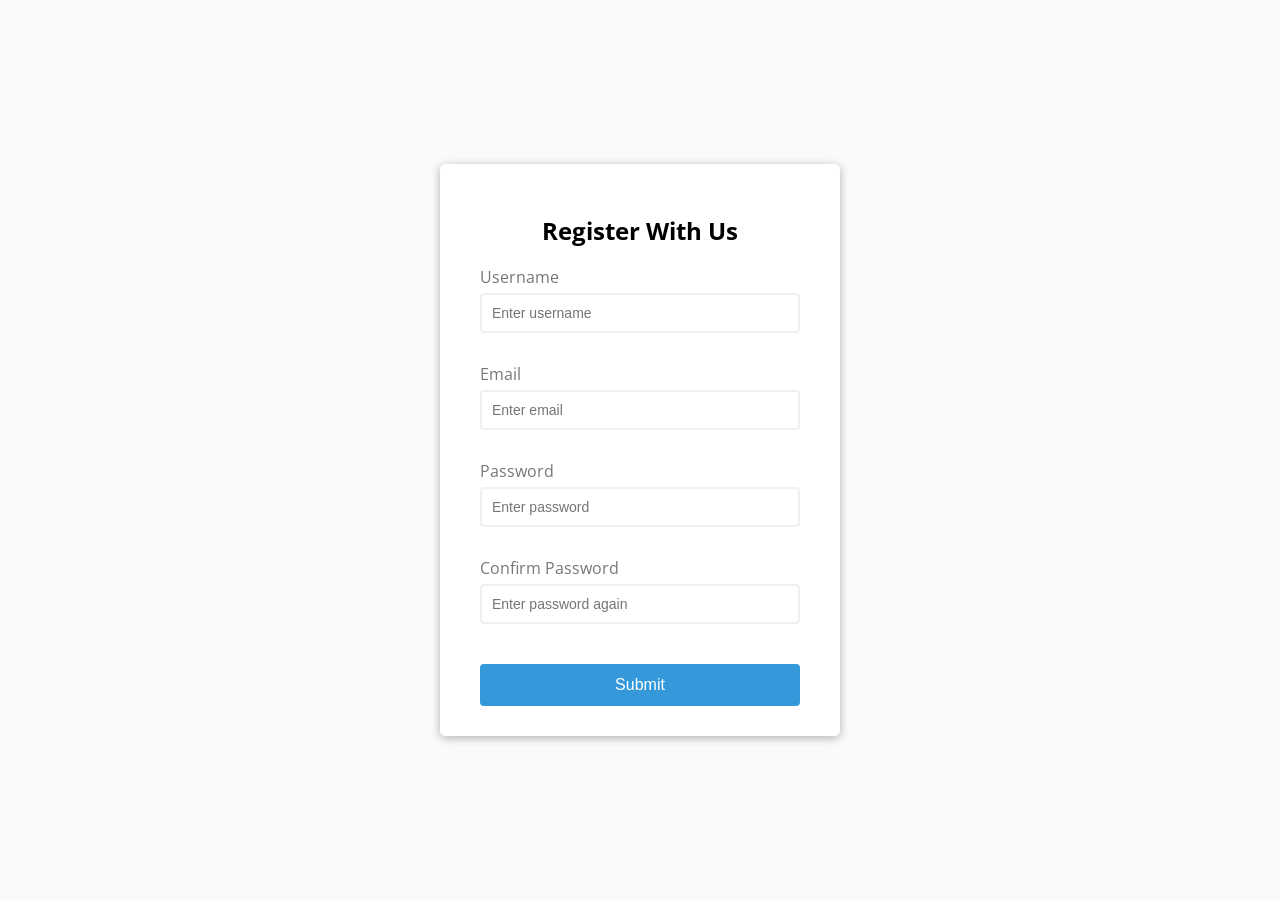
<file: Form Validator/index.html>
<!DOCTYPE html>
<html lang="en">
<head>
    <meta charset="UTF-8">
    <meta name="viewport" content="width=device-width, initial-scale=1.0">
    <title>Form Validator</title>
    <link rel="stylesheet" href="styles.css">
    <link href="https://fonts.googleapis.com/css2?family=Open+Sans&display=swap" rel="stylesheet">
</head>
<body>
    <div class="container">
        <form id="form" class="form">
            <h2>Register With Us</h2>
            <div class="form-control">
                <label for="username">Username</label>
                <input type="text" id="username" placeholder="Enter username">
                <small>Error Message</small>
            </div>
            <div class="form-control">
                <label for="email">Email</label>
                <input type="text" id="email" placeholder="Enter email">
                <small>Error Message</small>
            </div>
            <div class="form-control">
                <label for="password">Password</label>
                <input type="password" id="password" placeholder="Enter password">
                <small>Error Message</small>
            </div>
            <div class="form-control">
                <label for="password2">Confirm Password</label>
                <input type="password" id="password2" placeholder="Enter password again">
                <small>Error Message</small>
            </div>
            <button type="submit">Submit</button>
        </form>
    </div>

    <script src="script.js"></script>
</body>
</html>
</file>
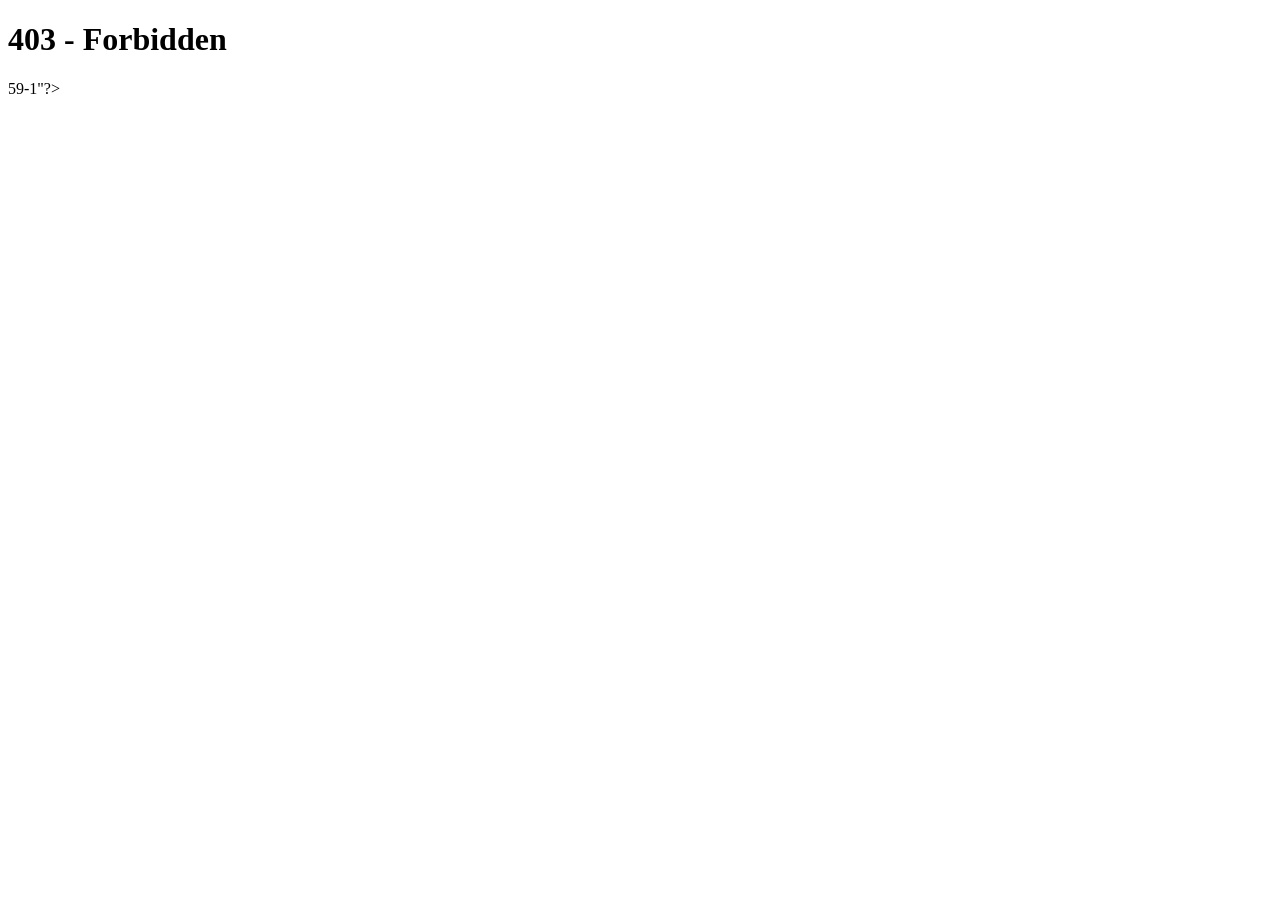
<file: CSS_mysite/12.1 StubCode.html>
<?xml version="1.0" encoding="iso-8859-1"?>
<!DOCTYPE html PUBLIC "-//W3C//DTD XHTML 1.0 Transitional//EN"
         "http://www.w3.org/TR/xhtml1/DTD/xhtml1-transitional.dtd">
<html xmlns="http://www.w3.org/1999/xhtml" xml:lang="en" lang="en">
	<head>
		<title>403 - Forbidden</title>
	</head>
	<body>
		<h1>403 - Forbidden</h1>
	</body>
</html>
59-1"?>
<!DOCTYPE html PUBLIC "-//W3C//DTD XHTML 1.0 Transitional//EN"
         "http://www.w3.org/TR/xhtml1/DTD/xhtml1-transitional.dtd">
<html xmlns="http://www.w3.org/1999/xhtml" xml:lang="en" lang="en">
	<head>
		<title>403 - Forbidden</title>
	</head>
	<body>
		<h1
</file>
<file: Form Validator/styles.css>
:root {
   --success-color: #2ecc71;
   --error-color: #e74e3c;
}

* {
    box-sizing: border-box;
}

body {
    background-color: #f9fafb;
    font-family: 'Open Sans', sans-serif;
    display: flex;
    align-items: center;
    justify-content: center;
    min-height: 100vh;
    margin: 0;
}

.container {
    background-color: #fff;
    border-radius: 5px;
    box-shadow: 0 2px 10px rgba(0,0,0,0.3);
    width: 400px;
}

h2 {
    text-align: center;
    margin: 0, 0, 20px;
}

.form {
    padding: 30px 40px;
}

.form-control {
    margin-bottom: 10px;
    padding-bottom: 20px;
    position: relative;
}

.form-control label {
    color: #777;
    display: block;
    margin-bottom: 5px;
}

.form-control input {
    border: 2px solid #f0f0f0;
    border-radius: 4px;
    display: block;
    width: 100%;
    padding: 10px;
    font-size: 14px;
}

.form-control input:focus {
    outline: 0;
    border-color: #777;
}

.form-control.success input {
    border-color: var(--success-color);
}

.form-control.error input {
    border-color: var(--error-color);
}

.form-control small {
    color: var(--error-color);
    position: absolute;
    bottom: 0;
    left: 0;
    visibility: hidden;
}

.form-control.error small {
    visibility: visible;
}

.form button {
    cursor: pointer;
    background-color: #3498db;
    border: 2px solid #3498db;
    border-radius: 4px;
    color: #fff;
    display: block;
    font-size: 16px;
    padding: 10px;
    margin-top: 20px;
    width: 100%;
}
</file>
